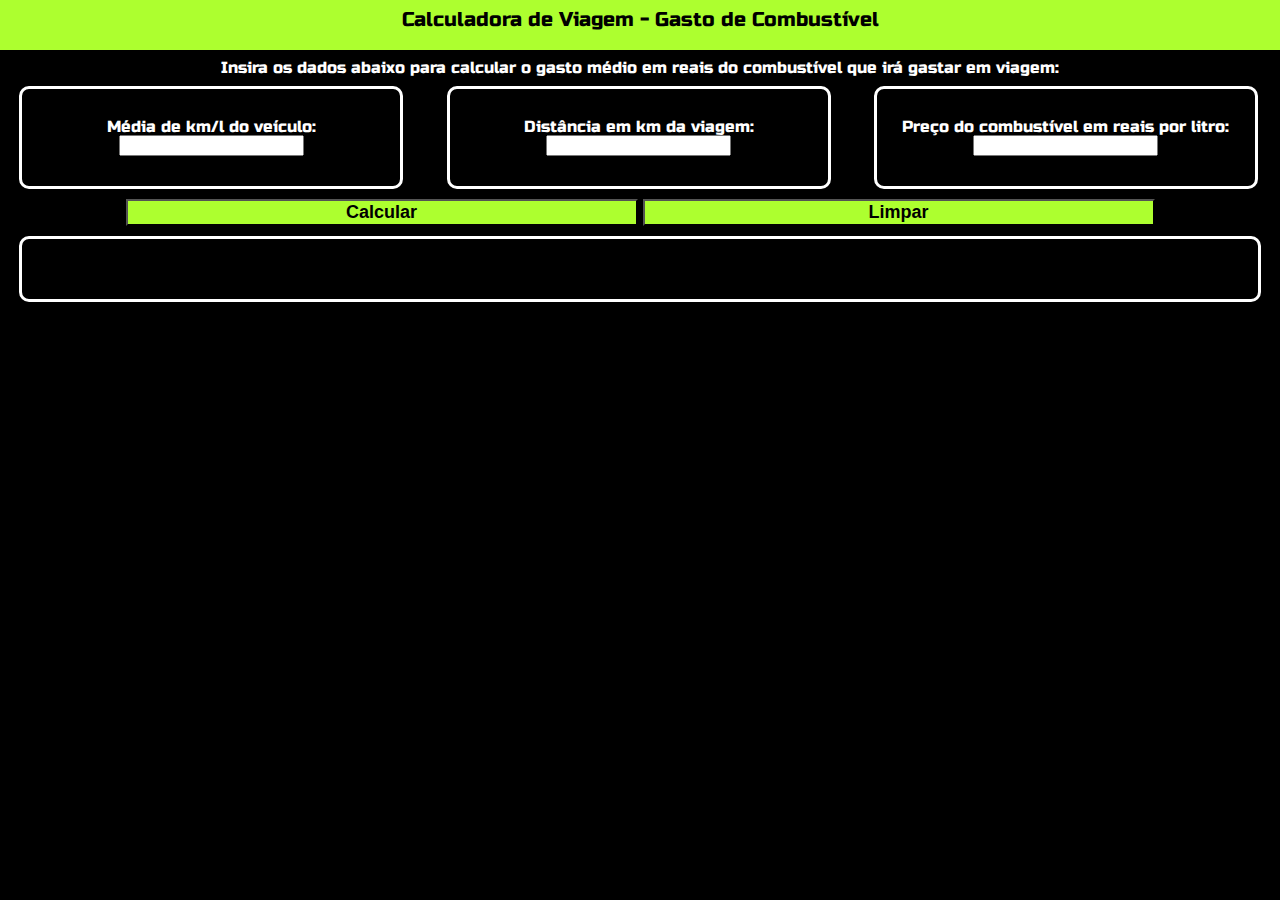
<file: index.html>
<!DOCTYPE html>
<html lang="pt-br">
	<head>
		<meta charset="UTF-8">
		<meta name="Viagem" content="Calculo de Viagem - Combustível">
		<title>Gasto de viagem</title>
        <link rel="stylesheet" href="reset.css">
		<link rel="stylesheet" href="style.css">
        <link rel="preconnect" href="https://fonts.googleapis.com">
        <link rel="preconnect" href="https://fonts.gstatic.com" crossorigin>
        <link href="https://fonts.googleapis.com/css2?family=Russo+One&display=swap" rel="stylesheet">
<body>
    <header>
        <div class="caixasup">
                <h1>Calculadora de Viagem - Gasto de Combustível</h1>
        </div>
    </header>
    <main>
        <p class="instrucao">Insira os dados abaixo para calcular o gasto médio em reais do combustível que irá gastar em viagem:</p>
        
        <form id="form">
            <ul class="colunas">  
                <li>  
                    <label for="km_l">Média de km/l do veículo:</label>
                    <input type="number" id="km_l" name="km_l" min="0" step="0.01" required><br>
                </li>   

                <li> 
                    <label for="distancia">Distância em km da viagem:</label>
                    <input type="number" id="distancia" name="distancia" min="0" step="0.01" required><br>
                </li>

                <li>
                    <label for="preco">Preço do combustível em reais por litro:</label>
                    <input type="number" id="preco" name="preco" min="0" step="0.01" required><br>
                </li>


            </ul>

            <div class="btns-alinhados">

                <input type="submit" value="Calcular" class="botao">
            
                <input type="button" onclick="window.location.reload()" value="Limpar" class="refresh">

            </div>
            
            
            
            <div class="result">

                <p id="resultado"></p>
            
            </div>
            
    
            <script src="script.js"></script>
            
        </form>
     
        
        

        
    </main> 
</body>
</html>
</file>
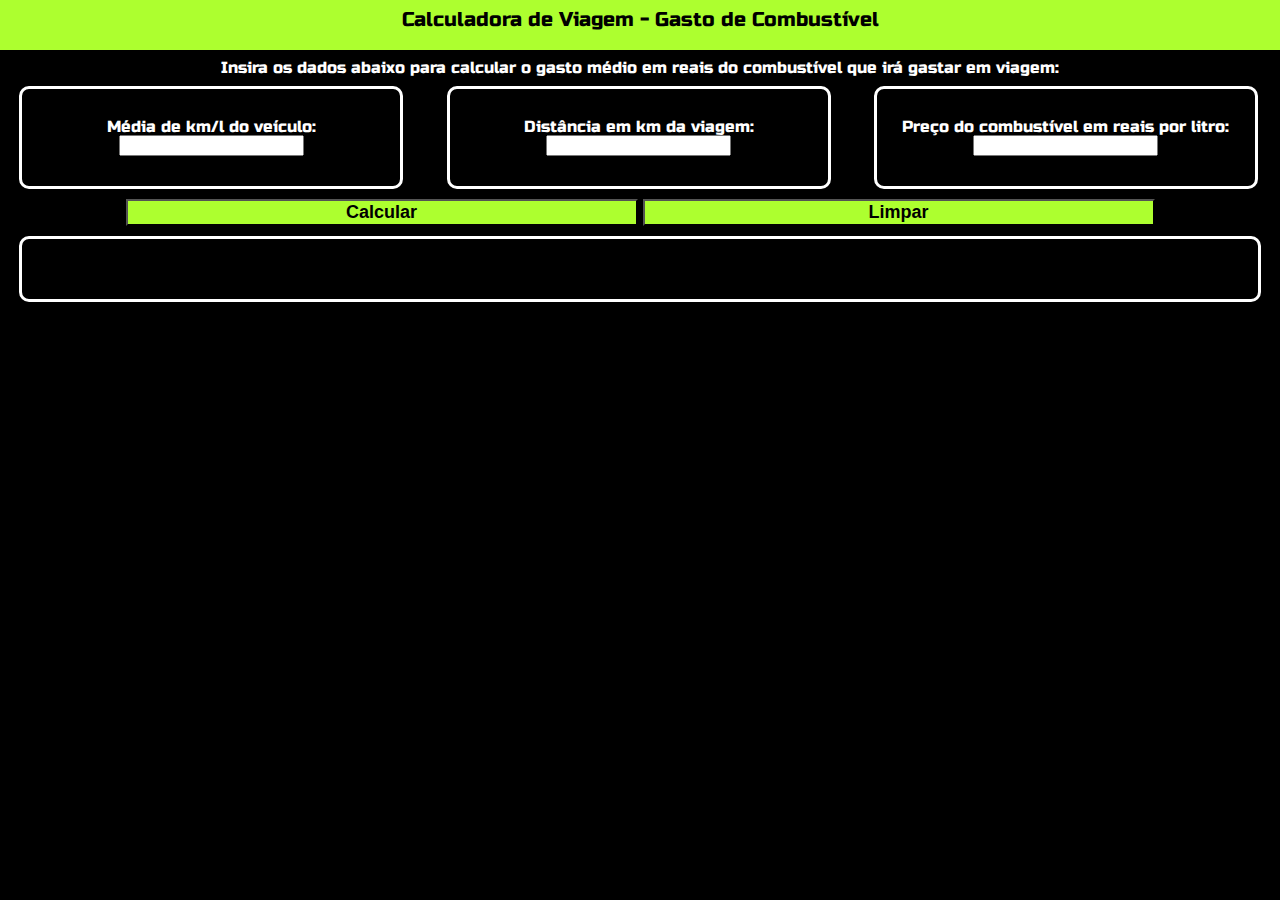
<file: media.html>
<!DOCTYPE html>
<html lang="pt-br">
	<head>
		<meta charset="UTF-8">
		<meta name="Viagem" content="Calculo de Viagem - Combustível">
		<title>Gasto de viagem</title>
        <link rel="stylesheet" href="reset.css">
		<link rel="stylesheet" href="style.css">
        <link rel="preconnect" href="https://fonts.googleapis.com">
        <link rel="preconnect" href="https://fonts.gstatic.com" crossorigin>
        <link href="https://fonts.googleapis.com/css2?family=Russo+One&display=swap" rel="stylesheet">
<body>
    <header>
        <div class="caixasup">
                <h1>Calculadora de Viagem - Gasto de Combustível</h1>
        </div>
    </header>
    <main>
        <p class="instrucao">Insira os dados abaixo para calcular o gasto médio em reais do combustível que irá gastar em viagem:</p>
        
        <form id="form">
            <ul class="colunas">  
                <li>  
                    <label for="km_l">Média de km/l do veículo:</label>
                    <input type="number" id="km_l" name="km_l" min="0" step="0.01" required><br>
                </li>   

                <li> 
                    <label for="distancia">Distância em km da viagem:</label>
                    <input type="number" id="distancia" name="distancia" min="0" step="0.01" required><br>
                </li>

                <li>
                    <label for="preco">Preço do combustível em reais por litro:</label>
                    <input type="number" id="preco" name="preco" min="0" step="0.01" required><br>
                </li>


            </ul>

            <div class="btns-alinhados">

                <input type="submit" value="Calcular" class="botao">
            
                <input type="button" onclick="window.location.reload()" value="Limpar" class="refresh">

            </div>
            
            
            
            <div class="result">

                <p id="resultado"></p>
            
            </div>
            
    
            <script src="script.js"></script>
            
        </form>
     
        
        

        
    </main> 
</body>
</html>
</file>
<file: style.css>
@font-face{
    src: url(/Font/RussoOne-Regular.ttf);
    font-family:'Russo One';
    font-weight: normal;
}

body{
    font-family: 'Russo One', sans-serif;
    font-size: 16px;
    background-color: black;
    color: white;
}

h1{
    padding: 10px;
    text-align: center;
    font-size: 20px;
}

.caixasup{
    color: #000000;
    background-color: greenyellow;
    position: relative;
    height: 50px;
    width: 100%;
    margin: 0 auto;

}

.instrucao{
    text-align: center;
    padding: 10px;
}

.colunas li{
    display: inline-block;
    text-align: center;
    width: 30%;
    vertical-align: top;
    margin: 0 1.5%;
    padding: 30px 20px;
    box-sizing: border-box;
    border: 3px solid white ;
    border-radius: 10px;
}

.btns-alinhados{
    text-align: center;
}

.botao{
    font-weight:bold;
    width: 40%;
    display:inline-block;
    text-align: center;
    color:black;
    background-color:greenyellow;
    margin: 10px auto;
    cursor: pointer;
    font-size: 18px;
}

.refresh{
    font-weight:bold;
    width: 40%;
    display:inline-block;
    text-align: center;
    color:black;
    background-color:greenyellow;
    margin: 10px auto;
    cursor: pointer;
    font-size: 18px;
}

.botao:hover {
    border-color: chartreuse;
    transform: scale(110%);
}

.refresh:hover {
    border-color: chartreuse;
    transform: scale(110%);
}

.result {
    color: greenyellow;
    display: inline-block;
    text-align: center;
    width: 97%;
    vertical-align: top;
    margin: 0 1.5%;
    padding: 30px 20px;
    box-sizing: border-box;
    border: 3px solid white ;
    border-radius: 10px;
    font-size: 18px;
}
</file>
